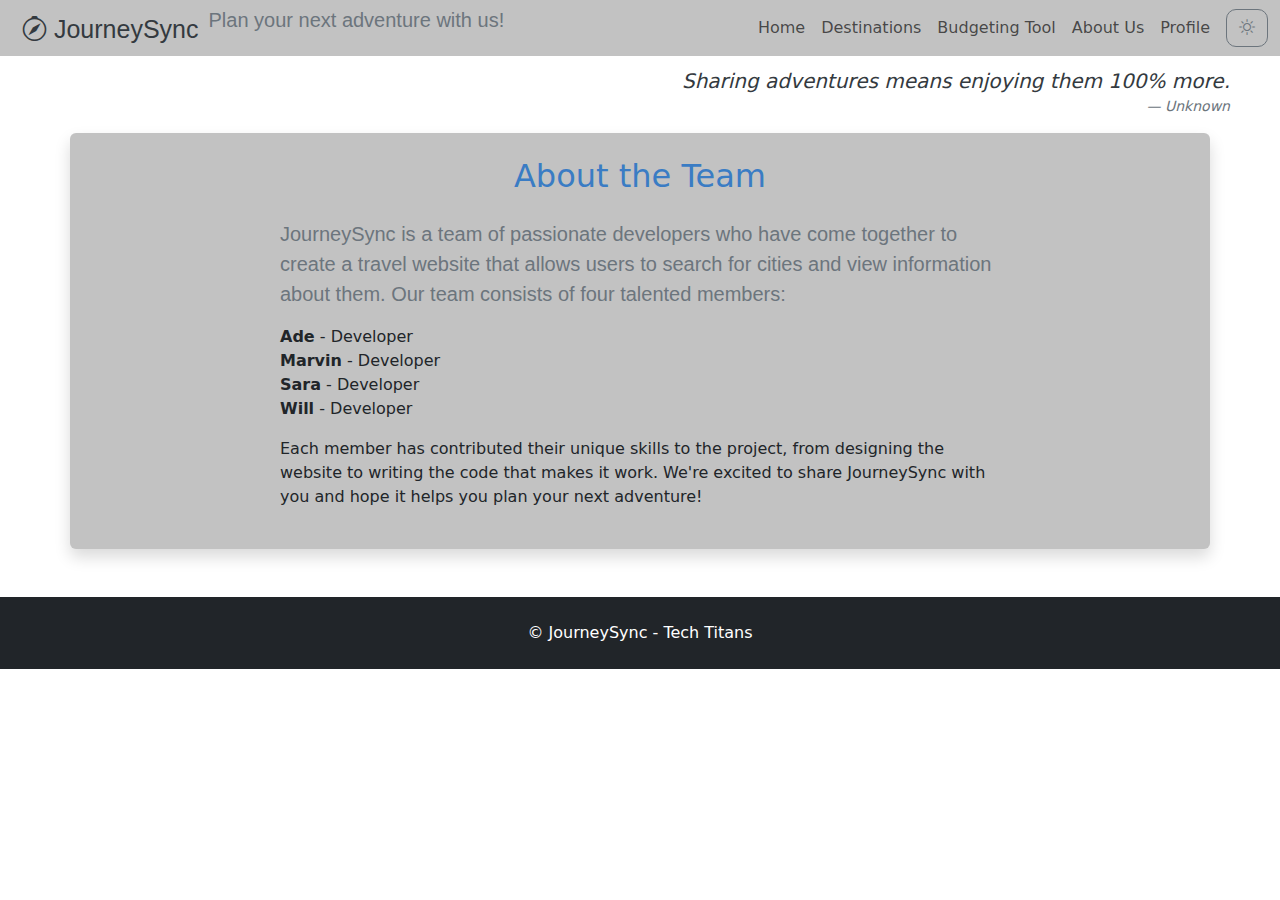
<file: AboutUs.html>
<!DOCTYPE html>
<html lang="en">

<head>
    <meta charset="UTF-8">
    <meta name="viewport" content="width=device-width, initial-scale=1.0">
    <title>JourneySync - About Us</title>
    <!-- Favicon -->
    <link rel="icon" href="./assets/images/favicon.ico" type="image/x-icon">
    <!-- Bootstrap CSS -->
    <link href="https://cdn.jsdelivr.net/npm/bootstrap@5.3.0-alpha1/dist/css/bootstrap.min.css" rel="stylesheet">
    <!-- Bootstrap Icons -->
    <link href="https://cdn.jsdelivr.net/npm/bootstrap-icons@1.7.2/font/bootstrap-icons.css" rel="stylesheet">
    <!-- Custom CSS -->
    <link href="./assets/css/style.css" rel="stylesheet">
    <link href="./assets/css/AboutUs.css" rel="stylesheet">
</head>

<body>
    <main class="scope">
        <!-- Header Section -->
        <header>
            <div class="container-fluid">
                <div class="card-header">
                    <div class="modal-header">
                        <h1 class="header-brand"><i class="bi bi-compass"></i> JourneySync</h1>
                        <p class="lead">Plan your next adventure with us!</p>
                    </div>
                </div>
                <!-- Navigation Bar -->
                <nav class="navbar navbar-expand-lg" aria-label="Main navigation">
                    <button class="navbar-toggler" type="button" data-bs-toggle="collapse" data-bs-target="#navbarNav"
                        aria-label="Toggle navigation">
                        <span class="navbar-toggler-icon"></span>
                    </button>
                    <div class="collapse navbar-collapse" id="navbarNav">
                        <ul class="navbar-nav ms-auto">
                            <li class="nav-item"><a class="nav-link" href="./index.html">Home</a></li>
                            <li class="nav-item"><a class="nav-link" href="./destinations.html">Destinations</a></li>
                            <li class="nav-item"><a class="nav-link" href="./budgettool.html">Budgeting Tool</a></li>
                            <li class="nav-item"><a class="nav-link" href="AboutUs.html">About Us</a></li>
                            <li class="nav-item"><a class="nav-link" href="./profile.html">Profile</a></li>
                        </ul>
                        <!-- Dark Mode Toggle Button -->
                        <button id="darkModeToggle" class="btn btn-outline-secondary ms-2" type="button"
                            aria-label="Toggle dark mode">
                            <i id="darkModeIcon" class="bi bi-brightness-high" data-state="light"></i>
                        </button>
                    </div>
                </nav>
            </div>
        </header>

        <!-- Main Carousel -->
        <div id="carouselMain" class="carousel slide" data-bs-ride="carousel">
            <div class="carousel-inner">
                <!-- Carousel images dynamically added here -->
            </div>
            <button class="carousel-control-prev" type="button" data-bs-target="#carouselMain" data-bs-slide="prev">
                <span class="carousel-control-prev-icon" aria-hidden="true"></span>
                <span class="visually-hidden">Previous</span>
            </button>
            <button class="carousel-control-next" type="button" data-bs-target="#carouselMain" data-bs-slide="next">
                <span class="carousel-control-next-icon" aria-hidden="true"></span>
                <span class="visually-hidden">Next</span>
            </button>
            <div class="carousel-caption">
                <!-- Dynamic caption will be updated here -->
            </div>
        </div>

        <!-- Quote Section -->
        <figure class="text-end">
            <blockquote class="blockquote">
                <p id="quote" class="travel-quote"></p>
            </blockquote>
            <figcaption id="author" class="blockquote-footer">
                <cite title="Good Reads"><i class="bi bi-book"></i></cite>
            </figcaption>
        </figure>

        <!-- About Us Section -->
        <article id="about" class="container about-section p-4 rounded shadow">
            <h2 class="text-center mb-4">About the Team</h2>
            <div class="row">
                <div class="col-md-8 offset-md-2">
                    <p class="lead">
                        JourneySync is a team of passionate developers who have come together to create a travel website
                        that allows users to search for cities and view information about them. Our team consists of
                        four talented members:
                    </p>
                    <ul class="list-unstyled">
                        <li><strong>Ade</strong> - Developer</li>
                        <li><strong>Marvin</strong> - Developer</li>
                        <li><strong>Sara</strong> - Developer</li>
                        <li><strong>Will</strong> - Developer</li>
                    </ul>
                    <p>
                        Each member has contributed their unique skills to the project, from designing the website to
                        writing the code that makes it work. We're excited to share JourneySync with you and hope it
                        helps you plan your next adventure!
                    </p>
                </div>
            </div>
        </article>

        <!-- Footer -->
        <footer class="bg-dark text-white py-4 mt-5">
            <div class="container text-center">
                <p class="mb-0">&copy; JourneySync - Tech Titans</p>
            </div>
        </footer>
    </main>

    <!-- Bootstrap JS -->
    <script src="https://cdn.jsdelivr.net/npm/bootstrap@5.3.0/dist/js/bootstrap.bundle.min.js"></script>
    <!-- Custom JS -->
    <script src="./assets/js/main.js"></script>
    <script src="./assets/js/logic.js"></script>
    <script src="./assets/js/quote.js"></script>

</body>

</html>
</file>
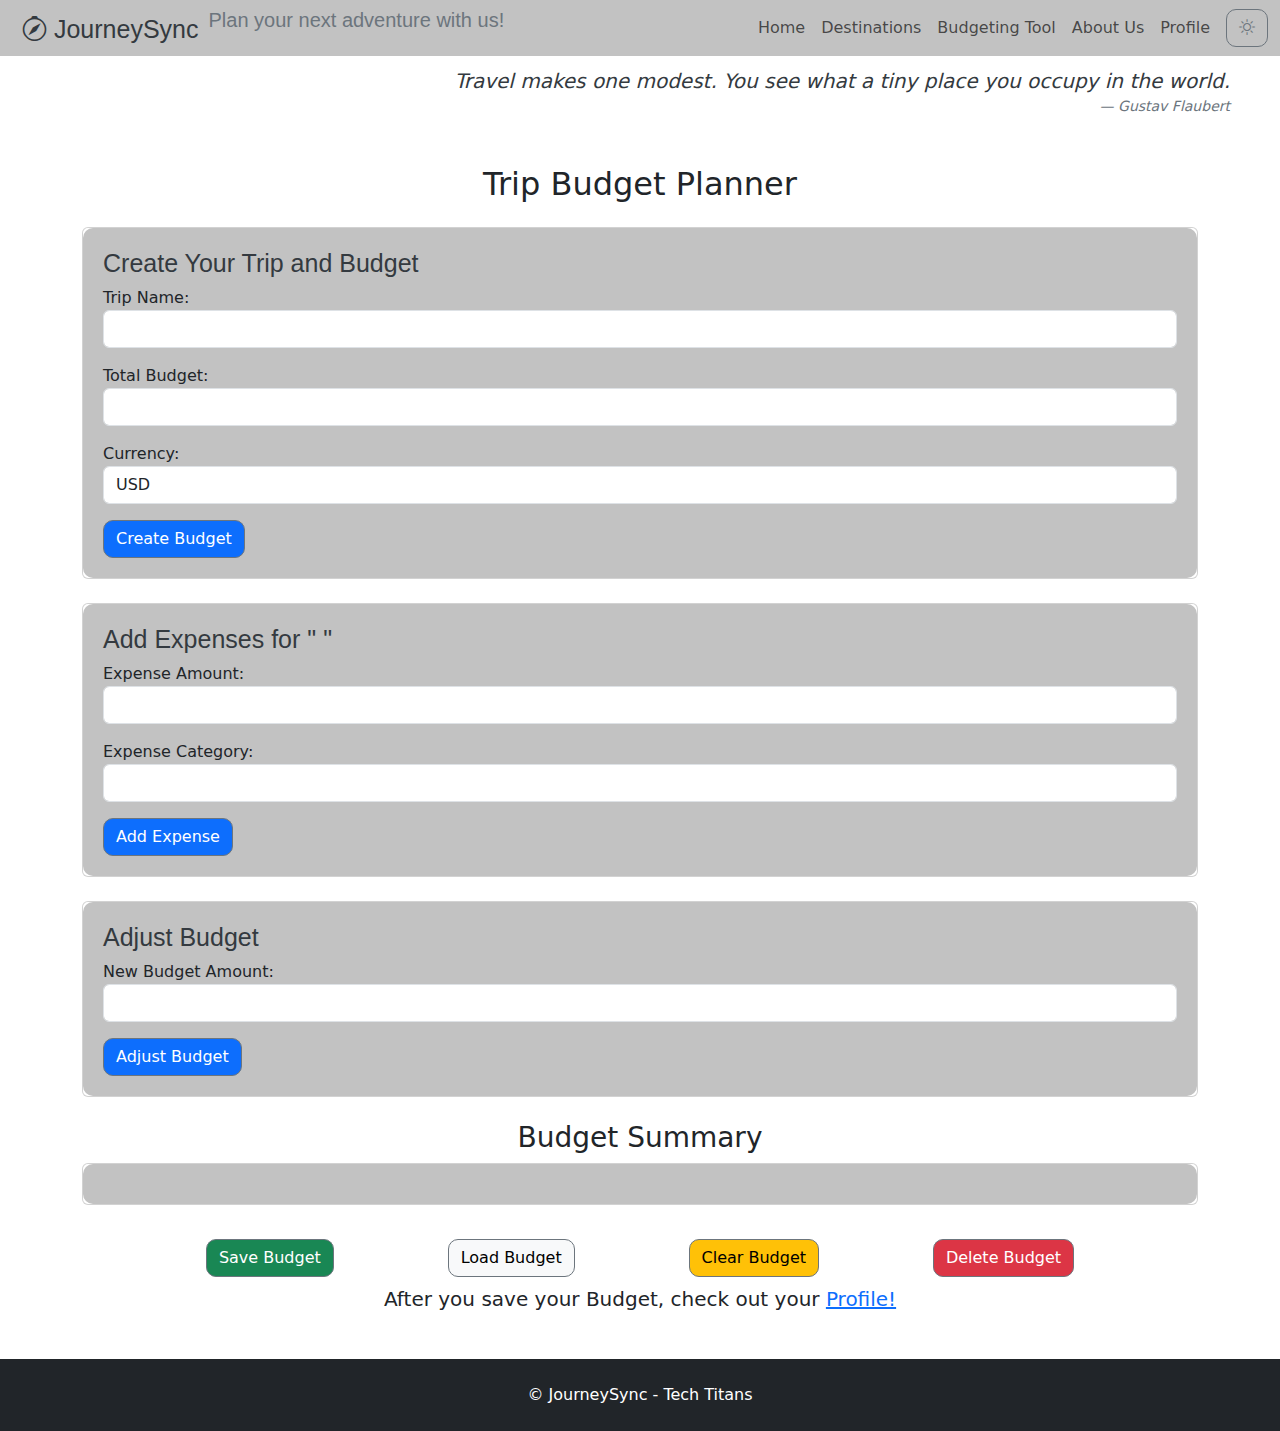
<file: budgettool.html>
<!DOCTYPE html>
<html lang="en">

<head>
    <meta charset="UTF-8">
    <meta name="viewport" content="width=device-width, initial-scale=1.0">
    <title>JourneySync - Itinerary Profile</title>
    <!-- Favicon -->
    <link rel="icon" href="./assets/images/favicon.ico" type="image/x-icon">
    <!-- Bootstrap CSS -->
    <link href="https://cdn.jsdelivr.net/npm/bootstrap@5.3.0-alpha1/dist/css/bootstrap.min.css" rel="stylesheet">
    <!-- Bootstrap Icons -->
    <link href="https://cdn.jsdelivr.net/npm/bootstrap-icons@1.7.2/font/bootstrap-icons.css" rel="stylesheet">
    <!-- Custom CSS -->
    <link href="./assets/css/style.css" rel="stylesheet">
    <link href="./assets/css/budget.css" rel="stylesheet">
</head>

<body>

    <main class="scope">
        <!-- Header Section -->
        <header>
            <div class="container-fluid">
                <div class="card-header">
                    <div class="modal-header">
                        <!-- Brand and Tagline -->
                        <h1 class="header-brand"><i class="bi bi-compass"></i> JourneySync</h1>
                        <p class="lead">Plan your next adventure with us!</p>
                    </div>
                </div>
                <!-- Navigation Bar -->
                <nav class="navbar navbar-expand-lg" aria-label="Main navigation">
                    <button class="navbar-toggler" type="button" data-bs-toggle="collapse" data-bs-target="#navbarNav"
                        aria-label="Toggle navigation">
                        <span class="navbar-toggler-icon"></span>
                    </button>
                    <div class="collapse navbar-collapse" id="navbarNav">
                        <ul class="navbar-nav ms-auto">
                            <!-- Navigation Links -->
                            <li class="nav-item"><a class="nav-link" href="./index.html">Home</a></li>
                            <li class="nav-item"><a class="nav-link" href="./destinations.html">Destinations</a></li>
                            <li class="nav-item"><a class="nav-link" href="./budgettool.html">Budgeting Tool</a></li>
                            <li class="nav-item"><a class="nav-link" href="AboutUs.html">About Us</a></li>
                            <li class="nav-item"><a class="nav-link" href="./profile.html">Profile</a></li>
                        </ul>
                        <!-- Dark Mode Toggle Button -->
                        <button id="darkModeToggle" class="btn btn-outline-secondary ms-2" type="button"
                            aria-label="Toggle dark mode">
                            <i id="darkModeIcon" class="bi bi-brightness-high" data-state="light"></i>
                        </button>
                    </div>
                </nav>
            </div>
        </header>

        <!-- Main Carousel -->
        <div id="carouselMain" class="carousel slide" data-bs-ride="carousel">
            <div class="carousel-inner">
                <!-- Carousel images dynamically added here -->
            </div>
            <button class="carousel-control-prev" type="button" data-bs-target="#carouselMain" data-bs-slide="prev">
                <span class="carousel-control-prev-icon" aria-hidden="true"></span>
                <span class="visually-hidden">Previous</span>
            </button>
            <button class="carousel-control-next" type="button" data-bs-target="#carouselMain" data-bs-slide="next">
                <span class="carousel-control-next-icon" aria-hidden="true"></span>
                <span class="visually-hidden">Next</span>
            </button>
            <div class="carousel-caption">
                <!-- Dynamic caption will be updated here -->
            </div>
        </div>

        <!-- Quote Section -->
        <figure class="text-end">
            <blockquote class="blockquote">
                <p id="quote" class="travel-quote"></p>
            </blockquote>
            <figcaption id="author" class="blockquote-footer">
                <cite title="Good Reads"><i class="bi bi-book"></i>
            </figcaption>
        </figure>

        <!-- Create Budget Section -->
        <section class="container mt-5">
            <h2 class="text-center mb-4">Trip Budget Planner</h2>
            <div class="card mb-4">
                <div class="card-body">
                    <h5 class="card-title">Create Your Trip and Budget</h5>
                    <div class="form-group mb-3">
                        <label for="tripName">Trip Name:</label>
                        <input type="text" class="form-control" id="tripName" required>
                    </div>
                    <div class="form-group mb-3">
                        <label for="totalAmount">Total Budget:</label>
                        <input type="number" class="form-control" id="totalAmount" required>
                    </div>
                    <div class="form-group mb-3">
                        <label for="currency">Currency:</label>
                        <select class="form-control" id="currency">
                            <option value="USD">USD</option>
                            <option value="EUR">EUR</option>
                            <option value="CAD">CAD</option>
                        </select>
                    </div>
                    <button class="btn btn-primary" id="createBudgetBtn">Create Budget</button>
                </div>
            </div>

            <div class="card mb-4">
                <div class="card-body">
                    <h5 class="card-title">Add Expenses for "<span id="currentTripName"></span>"</h5>
                    <div class="form-group mb-3">
                        <label for="expenseAmount">Expense Amount:</label>
                        <input type="number" class="form-control" id="expenseAmount" required>
                    </div>
                    <div class="form-group mb-3">
                        <label for="expenseCategory">Expense Category:</label>
                        <input type="text" class="form-control" id="expenseCategory" required>
                    </div>
                    <button class="btn btn-primary" id="addExpenseBtn">Add Expense</button>
                </div>
            </div>

            <div class="card mb-4">
                <div class="card-body">
                    <h5 class="card-title">Adjust Budget</h5>
                    <div class="form-group mb-3">
                        <label for="newAmount">New Budget Amount:</label>
                        <input type="number" class="form-control" id="newAmount" required>
                    </div>
                    <button class="btn btn-primary" id="adjustBudgetBtn">Adjust Budget</button>
                </div>
            </div>

            <div class="summary">
                <h3 class="text-center">Budget Summary</h3>
                <div class="card mb-4">
                    <div class="card-body">
                        <div id="summary">
                        </div>
                    </div>
                </div>
            </div>

            <div class="button">
                <button class="btn btn-success" id="saveBudgetBtn">Save Budget</button>
                <button class="btn btn-light" id="loadBudgetBtn">Load Budget</button>
                <button class="btn btn-warning" id="clearBudgetBtn">Clear Budget</button>
                <button class="btn btn-danger" id="deleteBudgetBtn">Delete Budget</button>
            </div>

            <aside class="profile-note">
                <h5 class="text-center">After you save your Budget, check out your <a href="./profile.html">Profile!</a></h5>
            </aside>

        </section>

        <footer class="bg-dark text-white py-4 mt-5">
            <div class="container text-center">
                <p class="mb-0">&copy; JourneySync - Tech Titans</p>
            </div>
        </footer>
    </main>

    <!-- Bootstrap JS -->
    <script src="https://cdn.jsdelivr.net/npm/bootstrap@5.3.0/dist/js/bootstrap.bundle.min.js"></script>
    <!-- Custom JS -->
    <script src="./assets/js/main.js"></script>
    <script src="./assets/js/logic.js"></script>
    <script src="./assets/js/quote.js"></script>
    <script src="./assets/js/expenses.js"></script>

</body>

</html>
</file>
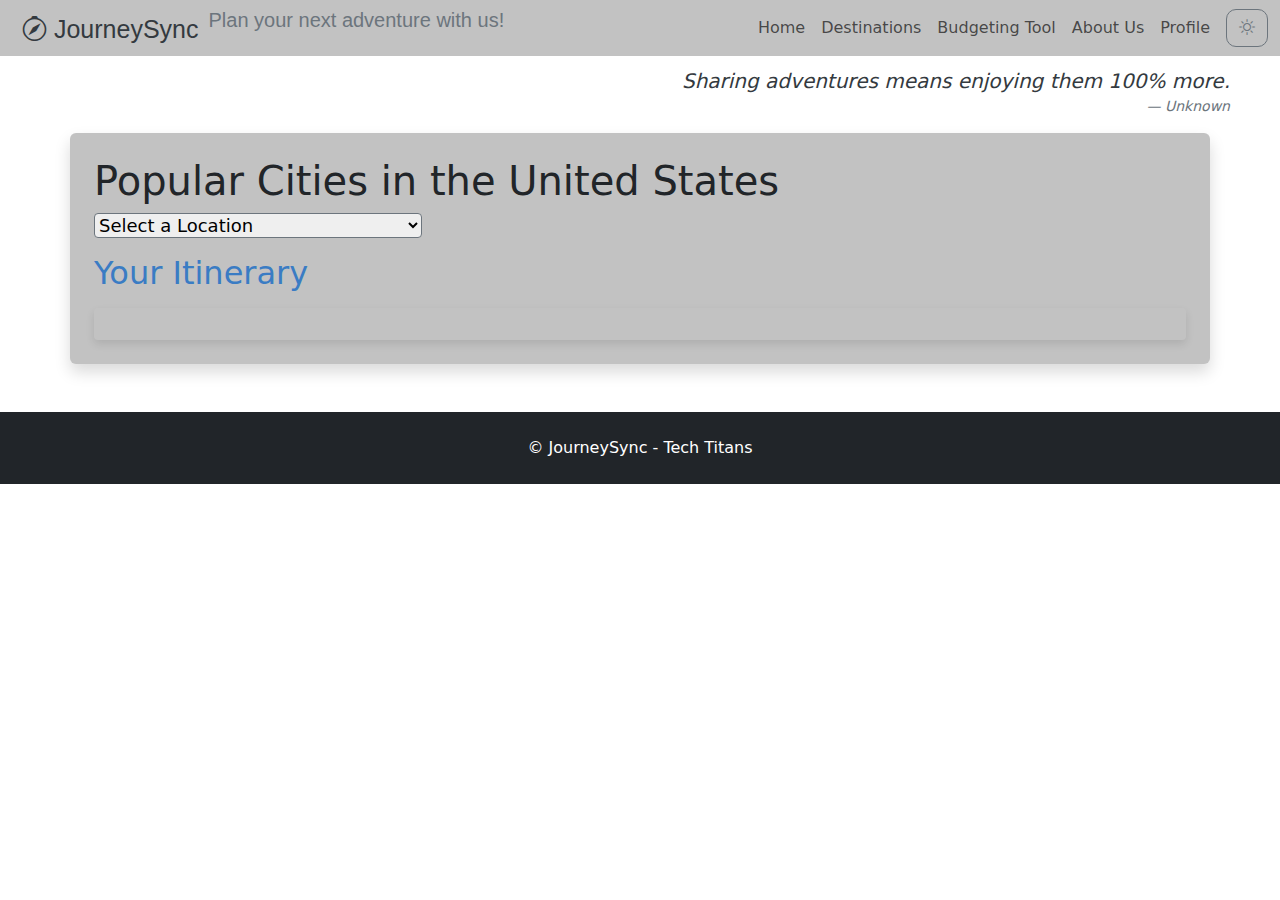
<file: city.html>
<!DOCTYPE html>
<html lang="en">

<head>
    <meta charset="UTF-8">
    <meta name="viewport" content="width=device-width, initial-scale=1.0">
    <title>JourneySync - City Details</title>
    <!-- Favicon -->
    <link rel="icon" href="./assets/images/favicon.ico" type="image/x-icon">
    <!-- Bootstrap CSS -->
    <link href="https://cdn.jsdelivr.net/npm/bootstrap@5.3.0-alpha1/dist/css/bootstrap.min.css" rel="stylesheet">
    <!-- Bootstrap Icons -->
    <link href="https://cdn.jsdelivr.net/npm/bootstrap-icons@1.7.2/font/bootstrap-icons.css" rel="stylesheet">
    <!-- Custom CSS -->
    <link href="./assets/css/style.css" rel="stylesheet">
    <link href="./assets/css/itinerary.css" rel="stylesheet">
</head>

<body>
    <main class="scope">
        <!-- Header Section -->
        <header>
            <div class="container-fluid">
                <div class="card-header">
                    <div class="modal-header">
                        <h1 class="header-brand"><i class="bi bi-compass"></i> JourneySync</h1>
                        <p class="lead">Plan your next adventure with us!</p>
                    </div>
                </div>
                <!-- Navigation Bar -->
                <nav class="navbar navbar-expand-lg" aria-label="Main navigation">
                    <button class="navbar-toggler" type="button" data-bs-toggle="collapse" data-bs-target="#navbarNav"
                        aria-label="Toggle navigation">
                        <span class="navbar-toggler-icon"></span>
                    </button>
                    <div class="collapse navbar-collapse" id="navbarNav">
                        <ul class="navbar-nav ms-auto">
                            <li class="nav-item"><a class="nav-link" href="./index.html">Home</a></li>
                            <li class="nav-item"><a class="nav-link" href="./city.html">Destinations</a></li>
                            <li class="nav-item"><a class="nav-link" href="./budgettool.html">Budgeting Tool</a></li>
                            <li class="nav-item"><a class="nav-link" href="/#about">About Us</a></li>
                            <li class="nav-item"><a class="nav-link" href="./profile.html">Profile</a></li>
                        </ul>
                        <!-- Dark Mode Toggle Button -->
                        <button id="darkModeToggle" class="btn btn-outline-secondary ms-2" type="button"
                            aria-label="Toggle dark mode">
                            <i id="darkModeIcon" class="bi bi-brightness-high" data-state="light"></i>
                        </button>
                    </div>
                </nav>
            </div>
        </header>

        <!-- Main Carousel -->
        <div id="carouselMain" class="carousel slide" data-bs-ride="carousel">
            <div class="carousel-inner">
                <!-- Carousel images dynamically added here -->
            </div>
            <button class="carousel-control-prev" type="button" data-bs-target="#carouselMain" data-bs-slide="prev">
                <span class="carousel-control-prev-icon" aria-hidden="true"></span>
                <span class="visually-hidden">Previous</span>
            </button>
            <button class="carousel-control-next" type="button" data-bs-target="#carouselMain" data-bs-slide="next">
                <span class="carousel-control-next-icon" aria-hidden="true"></span>
                <span class="visually-hidden">Next</span>
            </button>
            <div class="carousel-caption">
                <!-- Dynamic capiton? -->
            </div>
        </div>

        <!-- Quote Section -->
        <figure class="text-end">
            <blockquote class="blockquote">
                <p id="quote" class="travel-quote"></p>
            </blockquote>
            <figcaption id="author" class="blockquote-footer">
                <cite title="Good Reads"><i class="bi bi-book"></i>
            </figcaption>
        </figure>
        
        <!-- City Content Section -->
        <div class="cityContentContainer">
            <article class="containerCity">
                <div id="cityContent" class="container about-section p-4 rounded shadow">
                    <!-- City details will be dynamically added here -->
                    <h1>Popular Cities in the United States</h1>
                    <select id="citySelect" class="cityDropdown">
                        <option selected>Select a Location</option>
                    </select>

                    <div id="cityInfo"></div>
                    <button class="toggle-button" id="saveButton" style="display: none;">Save Selected Attractions</button>

                    <h2>Your Itinerary</h2>
                    <div id="itineraryDiv" class="itineraryDiv"></div>
                </div>
            </article>
        </div>

        <!-- Footer -->
        <footer class="bg-dark text-white py-4 mt-5">
            <div class="container text-center">
                <p class="mb-0">&copy; JourneySync - Tech Titans</p>
            </div>
        </footer>

    </main>

    <!-- Bootstrap JS -->
    <script src="https://cdn.jsdelivr.net/npm/bootstrap@5.3.0/dist/js/bootstrap.bundle.min.js"></script>
    <!-- Custom JS -->
    <script src="./assets/js/main.js"></script>
    <script src="./assets/js/logic.js"></script>
    <script src="./assets/js/itinerary.js"></script>
    <script src="./assets/js/cities.js"></script>
    <script src="./assets/js/quote.js"></script>
</body>

</html>
</file>
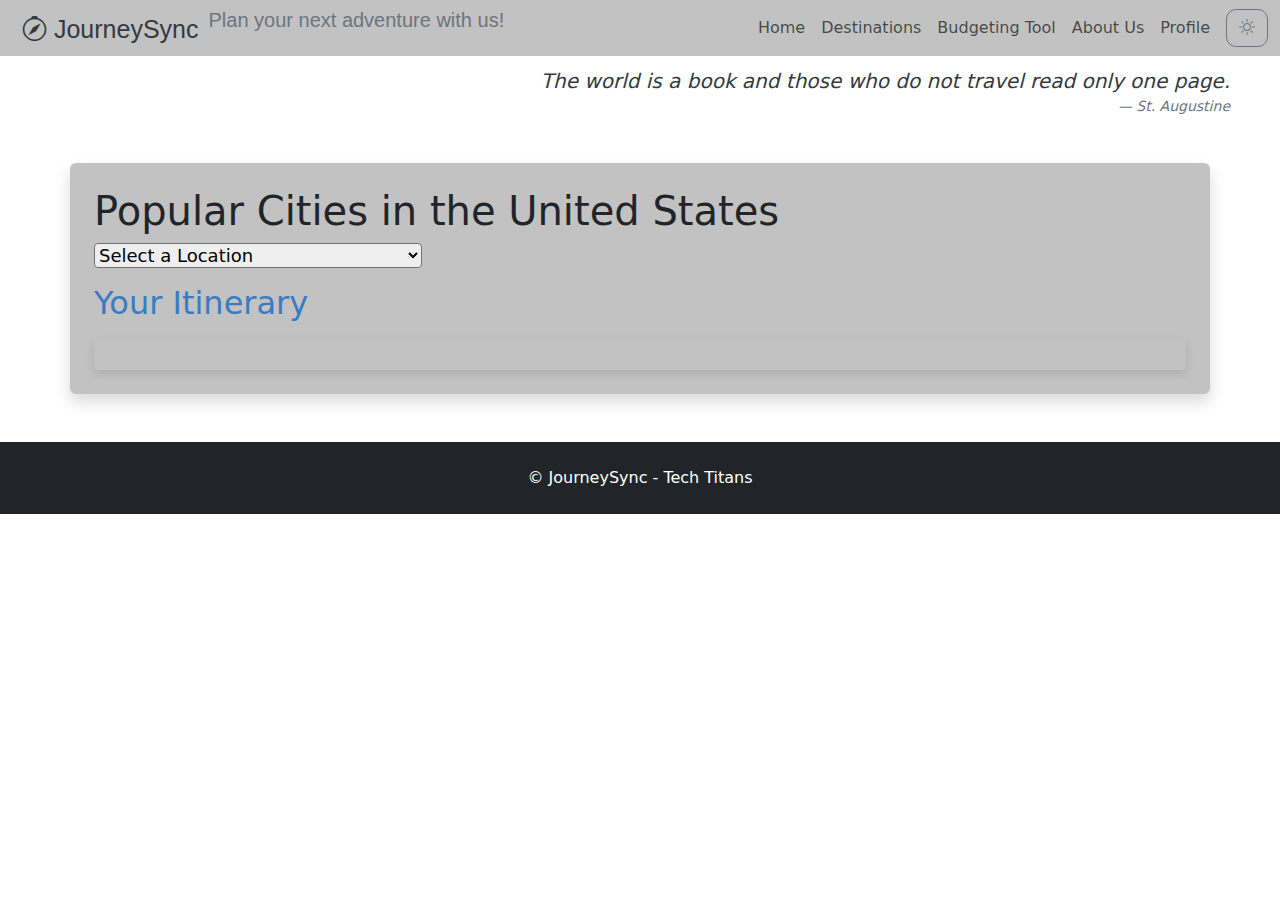
<file: destinations.html>
<!DOCTYPE html>
<html lang="en">

<head>
    <meta charset="UTF-8">
    <meta name="viewport" content="width=device-width, initial-scale=1.0">
    <title>JourneySync - City Details</title>
    <!-- Favicon -->
    <link rel="icon" href="./assets/images/favicon.ico" type="image/x-icon">
    <!-- Bootstrap CSS -->
    <link href="https://cdn.jsdelivr.net/npm/bootstrap@5.3.0-alpha1/dist/css/bootstrap.min.css" rel="stylesheet">
    <!-- Bootstrap Icons -->
    <link href="https://cdn.jsdelivr.net/npm/bootstrap-icons@1.7.2/font/bootstrap-icons.css" rel="stylesheet">
    <!-- Custom CSS -->
    <link href="./assets/css/style.css" rel="stylesheet">
    <link href="./assets/css/itinerary.css" rel="stylesheet">
    <link href="./assets/css/weatherAPI.css" rel="stylesheet">
</head>

<body>
    <main class="scope">
        <!-- Header Section -->
        <header>
            <div class="container-fluid">
                <div class="card-header">
                    <div class="modal-header">
                        <h1 class="header-brand"><i class="bi bi-compass"></i> JourneySync</h1>
                        <p class="lead">Plan your next adventure with us!</p>
                    </div>
                </div>
                <!-- Navigation Bar -->
                <nav class="navbar navbar-expand-lg" aria-label="Main navigation">
                    <button class="navbar-toggler" type="button" data-bs-toggle="collapse" data-bs-target="#navbarNav"
                        aria-label="Toggle navigation">
                        <span class="navbar-toggler-icon"></span>
                    </button>
                    <div class="collapse navbar-collapse" id="navbarNav">
                        <ul class="navbar-nav ms-auto">
                            <li class="nav-item"><a class="nav-link" href="./index.html">Home</a></li>
                            <li class="nav-item"><a class="nav-link" href="./destinations.html">Destinations</a></li>
                            <li class="nav-item"><a class="nav-link" href="./budgettool.html">Budgeting Tool</a></li>
                            <li class="nav-item"><a class="nav-link" href="/#about">About Us</a></li>
                            <li class="nav-item"><a class="nav-link" href="./profile.html">Profile</a></li>
                        </ul>
                        <!-- Dark Mode Toggle Button -->
                        <!-- Button to toggle between light and dark modes -->
                        <button id="darkModeToggle" class="btn btn-outline-secondary ms-2" type="button" aria-label="Toggle dark mode">
                            <i id="darkModeIcon" class="bi bi-brightness-high" data-state="light"></i>
                        </button>
                    </div>
                </nav>
            </div>
        </header>

        <!-- Main Carousel -->
        <!-- Bootstrap carousel for displaying images -->
        <div id="carouselMain" class="carousel slide" data-bs-ride="carousel">
            <div class="carousel-inner">
                <!-- Carousel images dynamically added here -->
            </div>
            <!-- Previous button for carousel -->
            <button class="carousel-control-prev" type="button" data-bs-target="#carouselMain" data-bs-slide="prev">
                <span class="carousel-control-prev-icon" aria-hidden="true"></span>
                <span class="visually-hidden">Previous</span>
            </button>
            <!-- Next button for carousel -->
            <button class="carousel-control-next" type="button" data-bs-target="#carouselMain" data-bs-slide="next">
                <span class="carousel-control-next-icon" aria-hidden="true"></span>
                <span class="visually-hidden">Next</span>
            </button>
            <div class="carousel-caption">
                <!-- Dynamic caption will be updated here -->
            </div>
        </div>

        <!-- Quote Section -->
        <!-- Section for displaying a travel-related quote -->
        <figure class="text-end">
            <blockquote class="blockquote">
                <p id="quote" class="travel-quote"></p>
            </blockquote>
            <figcaption id="author" class="blockquote-footer">
                <cite title="Good Reads"><i class="bi bi-book"></i></cite>
            </figcaption>
        </figure>

        <!-- Weather Container -->
        <!-- Container for displaying weather information -->
        <div id="weather-container"></div>

        <!-- City Content Section -->
        <!-- Section for displaying city details -->
        <div class="cityContentContainer">
            <article class="containerCity">
                <div id="cityContent" class="container about-section p-4 rounded shadow">
                    <!-- City details will be dynamically added here -->
                    <h1>Popular Cities in the United States</h1>
                    <select id="citySelect" class="cityDropdown">
                        <option selected>Select a Location</option>
                    </select>

                    <div id="cityInfo"></div>
                    <button class="toggle-button" id="saveButton" style="display: none;">Save Selected
                        Attractions</button>

                    <h2>Your Itinerary</h2>
                    <div id="itineraryDiv" class="itineraryDiv"></div>
                </div>
            </article>
        </div>

        <!-- Footer -->
        <footer class="bg-dark text-white py-4 mt-5">
            <div class="container text-center">
                <p class="mb-0">&copy; JourneySync - Tech Titans</p>
            </div>
        </footer>

    </main>

    <!-- Bootstrap JS -->
    <script src="https://cdn.jsdelivr.net/npm/bootstrap@5.3.0/dist/js/bootstrap.bundle.min.js"></script>
    <!-- Custom JS -->
    <script src="./assets/js/main.js"></script>
    <script src="./assets/js/logic.js"></script>
    <script src="./assets/js/itinerary.js"></script>
    <script src="./assets/js/cities.js"></script>
    <script src="./assets/js/quote.js"></script>
    <script src="./assets/js/weatherAPI.js"></script>

</body>

</html>
</file>
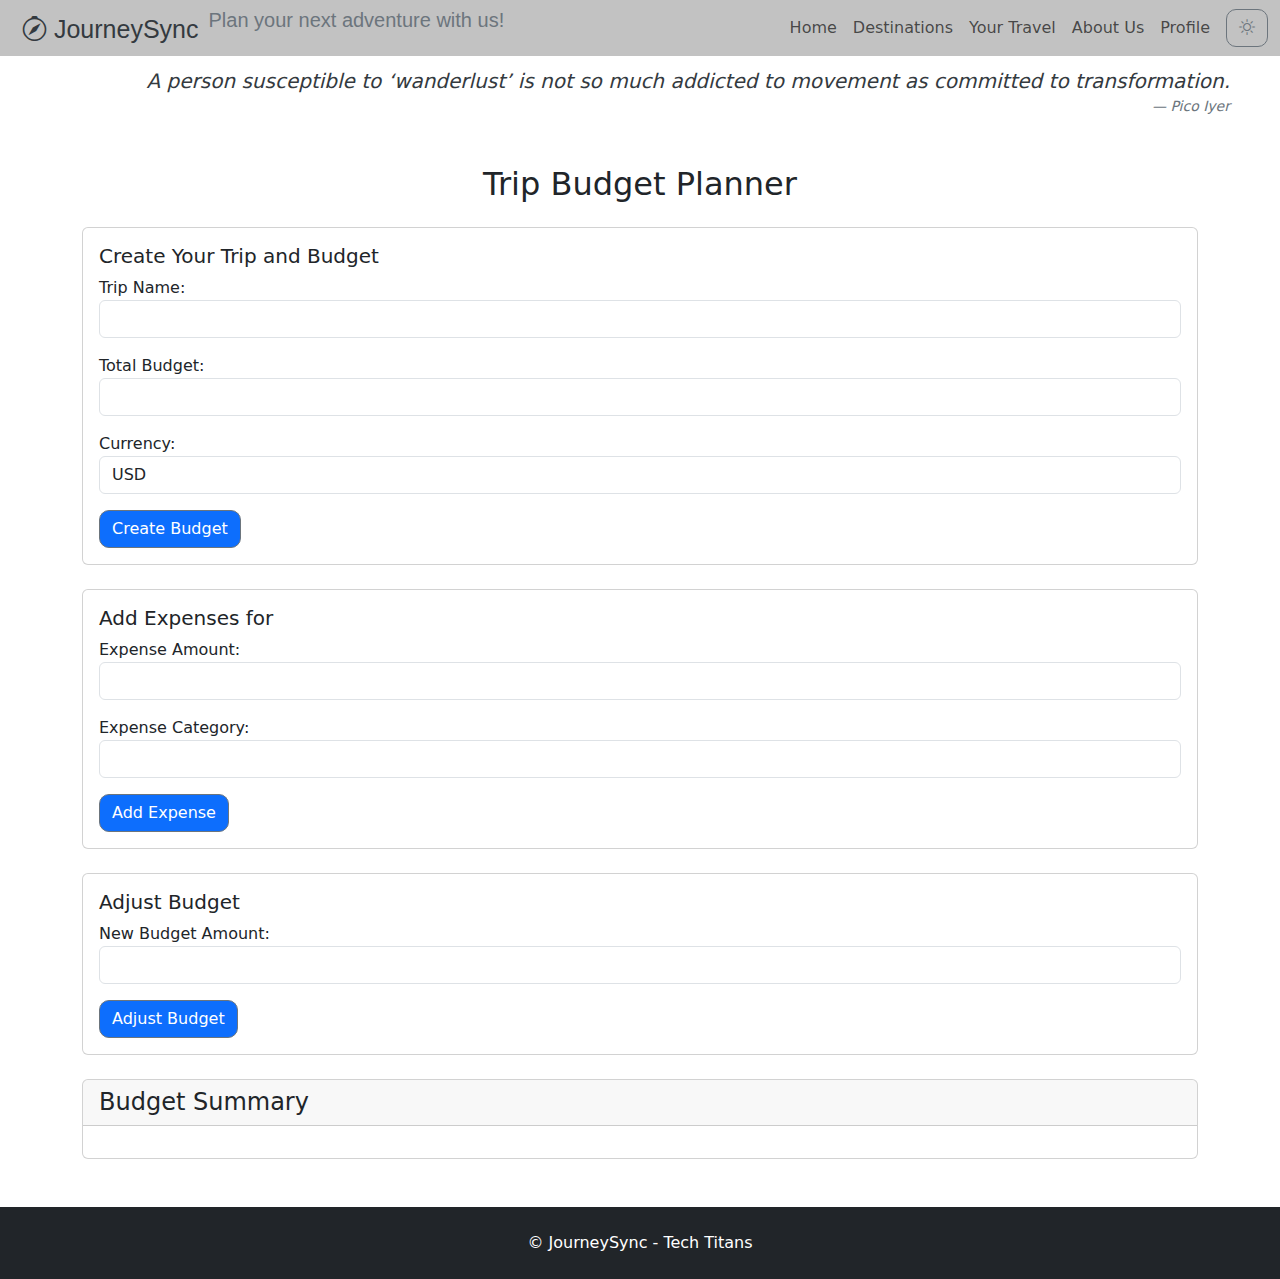
<file: tools.html>
<!DOCTYPE html>
<html lang="en">

<head>
    <meta charset="UTF-8">
    <meta name="viewport" content="width=device-width, initial-scale=1.0">
    <title>JourneySync - Itinerary Profile</title>
    <!-- Favicon -->
    <link rel="icon" href="./assets/images/favicon.ico" type="image/x-icon">
    <!-- Bootstrap CSS -->
    <link href="https://cdn.jsdelivr.net/npm/bootstrap@5.3.0-alpha1/dist/css/bootstrap.min.css" rel="stylesheet">
    <!-- Bootstrap Icons -->
    <link href="https://cdn.jsdelivr.net/npm/bootstrap-icons@1.7.2/font/bootstrap-icons.css" rel="stylesheet">
    <!-- Custom CSS -->
    <link href="./assets/css/style.css" rel="stylesheet">
    <link href="./assets/css/itinerary.css" rel="stylesheet">
</head>

<body>

    <main class="scope">
        <!-- Header Section -->
        <header>
            <div class="container-fluid">
                <div class="d-flex justify-content-between align-items-center">
                    <div class="modal-header">
                        <h1 class="header-brand"><i class="bi bi-compass"></i> JourneySync</h1>
                        <p class="lead">Plan your next adventure with us!</p>
                    </div>
                </div>
                <!-- Navigation Bar -->
                <nav class="navbar navbar-expand-lg" aria-label="Main navigation">
                    <button class="navbar-toggler" type="button" data-bs-toggle="collapse" data-bs-target="#navbarNav" aria-label="Toggle navigation">
                        <span class="navbar-toggler-icon"></span>
                    </button>
                    <div class="collapse navbar-collapse" id="navbarNav">
                        <ul class="navbar-nav ms-auto">
                            <li class="nav-item"><a class="nav-link" href="./index.html">Home</a></li>
                            <li class="nav-item"><a class="nav-link" href="./city.html">Destinations</a></li>
                            <li class="nav-item"><a class="nav-link" href="./tools.html">Your Travel</a></li>
                            <li class="nav-item"><a class="nav-link" href="/#about">About Us</a></li>
                            <li class="nav-item"><a class="nav-link" href="./profile.html">Profile</a></li>
                        </ul>
                        <!-- Dark Mode Toggle Button -->
                        <button id="darkModeToggle" class="btn btn-outline-secondary ms-2" type="button" aria-label="Toggle dark mode">
                            <i id="darkModeIcon" class="bi bi-brightness-high" data-state="light"></i>
                        </button>
                    </div>
                </nav>
            </div>
        </header>

        <!-- Main Carousel -->
        <div id="carouselMain" class="carousel slide" data-bs-ride="carouselInterval">
            <div class="carousel-inner">
                <!-- Carousel images dynamically added here -->
            </div>
            <button class="carousel-control-prev" type="button" data-bs-target="#carouselMain" data-bs-slide="prev">
                <span class="carousel-control-prev-icon" aria-hidden="true"></span>
                <span class="visually-hidden">Previous</span>
            </button>
            <button class="carousel-control-next" type="button" data-bs-target="#carouselMain" data-bs-slide="next">
                <span class="carousel-control-next-icon" aria-hidden="true"></span>
                <span class="visually-hidden">Next</span>
            </button>
        </div>

        <!-- Quote Section -->
        <figure class="text-end">
            <blockquote class="blockquote">
                <p id="quote" class="travel-quote"></p>
            </blockquote>
            <figcaption id="author" class="blockquote-footer">
                <cite title="Good Reads"><i class="bi bi-book"></i>
            </figcaption>
        </figure>

        <!-- Create Budget Section -->
        <section class="container mt-5">
            <h2 class="text-center mb-4">Trip Budget Planner</h2>
            <div class="card mb-4">
                <div class="card-body">
                    <h5 class="card-title">Create Your Trip and Budget</h5>
                    <div class="form-group mb-3">
                        <label for="tripName">Trip Name:</label>
                        <input type="text" class="form-control" id="tripName" required>
                    </div>
                    <div class="form-group mb-3">
                        <label for="totalAmount">Total Budget:</label>
                        <input type="number" class="form-control" id="totalAmount" required>
                    </div>
                    <div class="form-group mb-3">
                        <label for="currency">Currency:</label>
                        <select class="form-control" id="currency">
                            <option value="USD">USD</option>
                            <option value="EUR">EUR</option>
                            <option value="CAD">CAD</option>
                        </select>
                    </div>
                    <button class="btn btn-primary" id="createBudgetBtn">Create Budget</button>
                </div>
            </div>

            <div class="card mb-4">
                <div class="card-body">
                    <h5 class="card-title">Add Expenses for <span id="currentTripName"></span></h5>
                    <div class="form-group mb-3">
                        <label for="expenseAmount">Expense Amount:</label>
                        <input type="number" class="form-control" id="expenseAmount" required>
                    </div>
                    <div class="form-group mb-3">
                        <label for="expenseCategory">Expense Category:</label>
                        <input type="text" class="form-control" id="expenseCategory" required>
                    </div>
                    <button class="btn btn-primary" id="addExpenseBtn">Add Expense</button>
                </div>
            </div>

            <div class="card mb-4">
                <div class="card-body">
                    <h5 class="card-title">Adjust Budget</h5>
                    <div class="form-group mb-3">
                        <label for="newAmount">New Budget Amount:</label>
                        <input type="number" class="form-control" id="newAmount" required>
                    </div>
                    <button class="btn btn-primary" id="adjustBudgetBtn">Adjust Budget</button>
                </div>
            </div>

            <div id="summary" class="card">
                <h4 class="card-header">Budget Summary</h4>
                <div class="card-body">
                    <!-- Summary Populated Here -->
                </div>
            </div>
        </section>

        <footer class="bg-dark text-white py-4 mt-5">
            <div class="container text-center">
                <p class="mb-0">&copy; JourneySync - Tech Titans</p>
            </div>
        </footer>
    </main>

    <!-- Bootstrap JS -->
    <script src="https://cdn.jsdelivr.net/npm/bootstrap@5.3.0/dist/js/bootstrap.bundle.min.js"></script>
    <!-- Custom JS -->
    <script src="./assets/js/main.js"></script>
    <script src="./assets/js/logic.js"></script>
    <script src="./assets/js/quote.js"></script>
    <script src="./assets/js/expenses.js"></script>

</body>

</html>
</file>
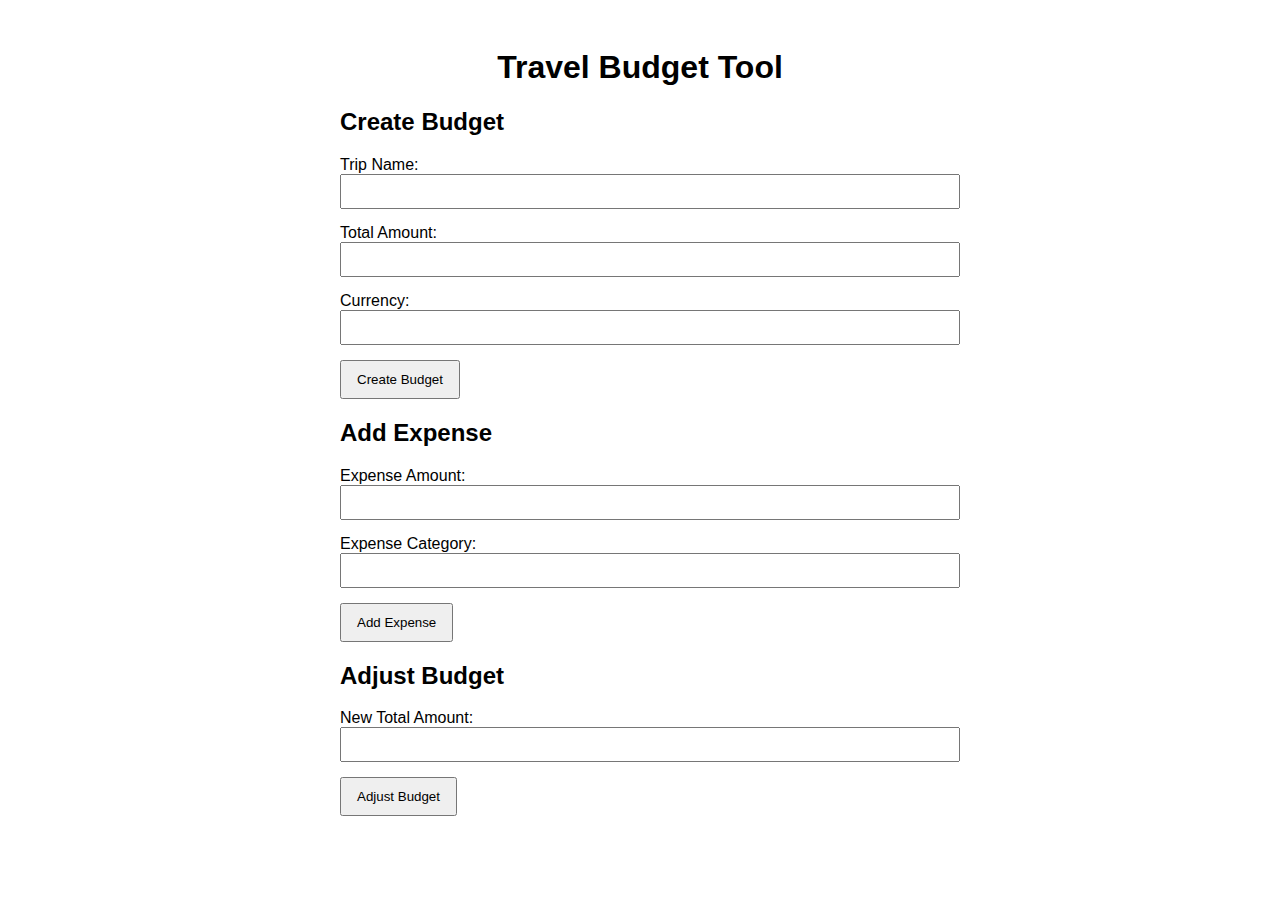
<file: tooltip.html>
<!DOCTYPE html>
<html lang="en">
<head>
    <meta charset="UTF-8">
    <meta name="viewport" content="width=device-width, initial-scale=1.0">
    <title>Travel Budget Tool</title>
    <style>
        body { font-family: Arial, sans-serif; }
        .container { max-width: 600px; margin: auto; padding: 20px; }
        h1 { text-align: center; }
        .form-group { margin: 15px 0; }
        label { display: block; }
        input { width: 100%; padding: 8px; }
        button { padding: 10px 15px; cursor: pointer; }
        #summary { margin-top: 20px; }
    </style>
</head>
<body>
    <div class="container">
        <h1>Travel Budget Tool</h1>

        <h2>Create Budget</h2>
        <div class="form-group">
            <label for="tripName">Trip Name:</label>
            <input type="text" id="tripName" required>
        </div>
        <div class="form-group">
            <label for="totalAmount">Total Amount:</label>
            <input type="number" id="totalAmount" required>
        </div>
        <div class="form-group">
            <label for="currency">Currency:</label>
            <input type="text" id="currency" required>
        </div>
        <button onclick="createBudget()">Create Budget</button>

        <h2>Add Expense</h2>
        <div class="form-group">
            <label for="expenseAmount">Expense Amount:</label>
            <input type="number" id="expenseAmount" required>
        </div>
        <div class="form-group">
            <label for="expenseCategory">Expense Category:</label>
            <input type="text" id="expenseCategory" required>
        </div>
        <button onclick="addExpense()">Add Expense</button>

        <h2>Adjust Budget</h2>
        <div class="form-group">
            <label for="newAmount">New Total Amount:</label>
            <input type="number" id="newAmount">
        </div>
        <button onclick="adjustBudget()">Adjust Budget</button>

        <div id="summary"></div>
    </div>

    <script>
        const budgets = {};
        const expenses = {};
    
        function createBudget(budgets) {
            const tripName = document.getElementById('tripName').value;
            const totalAmount = parseFloat(document.getElementById('totalAmount').value);
            const currency = document.getElementById('currency').value;
           
            

            budgets[tripName] = {
                totalAmount: totalAmount,
                currency: currency,
                remainingAmount: totalAmount
            };
            expenses[tripName] = [];

            alert(`Budget for "${tripName}" created successfully!`);
            clearInputs();
        }

        function addExpense() {
            const tripName = document.getElementById('tripName').value;
            const amount = parseFloat(document.getElementById('expenseAmount').value);
            const category = document.getElementById('expenseCategory').value;

            if (budgets[tripName]) {
                expenses[tripName].push({ amount, category });
                budgets[tripName].remainingAmount -= amount;
                alert(`Expense added: ${amount} ${budgets[tripName].currency} for ${category}`);
                clearExpenseInputs();
                displaySummary(tripName);
            } else {
                alert("Budget not found. Please create a budget first.");
            }
        } 

        function adjustBudget() {
            const tripName = document.getElementById('tripName').value;
            const newAmount = parseFloat(document.getElementById('newAmount').value);

            if (budgets[tripName]) {
                budgets[tripName].totalAmount = newAmount;
                budgets[tripName].remainingAmount = newAmount - calculateTotalSpent(tripName);
                alert(`Budget adjusted to ${newAmount} ${budgets[tripName].currency}`);
                displaySummary(tripName);
            } else {
                alert("Budget not found. Please create a budget first.");
            }
        }

        function calculateTotalSpent(tripName) {
            return expenses[tripName].reduce((total, expense) => total + expense.amount, 0);
        }

        function displaySummary(tripName) {
            const totalSpent = calculateTotalSpent(tripName);
            const summary = `
                <h3>Budget Summary for "${tripName}"</h3>
                <p>Total Budget: ${budgets[tripName].totalAmount} ${budgets[tripName].currency}</p>
                <p>Total Spent: ${totalSpent} ${budgets[tripName].currency}</p>
                <p>Remaining Budget: ${budgets[tripName].remainingAmount} ${budgets[tripName].currency}</p>
                <h4>Expenses:</h4>
                <ul>
                    ${expenses[tripName].map(exp => `<li>${exp.amount} ${budgets[tripName].currency} - ${exp.category}</li>`).join('')}
                </ul>
            `;
            document.getElementById('summary').innerHTML = summary;
        }

        function clearInputs() {
            document.getElementById('tripName').value = '';
            document.getElementById('totalAmount').value = '';
            document.getElementById('currency').value = '';
        }

        function clearExpenseInputs() {
            document.getElementById('expenseAmount').value = '';
            document.getElementById('expenseCategory').value = '';
        }
    </script>
</body>
</html>
</file>
<file: assets/css/style.css>
/* Nav bars require "wrapping" for responsive collapsing and color scheme classes  */

/* Root variables for color scheme */
/* These variables define the primary, secondary, dark, light, success, info, and button colors used throughout the stylesheet */
:root {
    --primary-color: #3a7cc4;
    --secondary-color: #6c757d;
    --dark-color: #343a40;
    --secondary-dark-color: #495057;
    --light-color: #c2c2c2;
    --success-color: #28a745;
    --info-color: #17a2b8;
    --button-color: #6086af;
}

/* JourneySync color scheme and Font */
/* Styles for the header brand, including color, font family, font size, padding, and margin */
.header-brand {
    color: var(--dark-color);
    font-family: 'Franklin Gothic Medium', 'Arial Narrow', Arial, sans-serif;
    font-size: 25px;
    padding-inline: 10px;
    margin-top: 10px;
}

/* Container fluid styles */
/* Styles for the container-fluid class, including background color */
.container-fluid {
    background-color: var(--light-color);
}

/* Lead text styles */
/* Styles for the lead class, including font family, font size, color, and white-space property */
.lead {
    font-family: 'Segoe UI', Tahoma, Geneva, Verdana, sans-serif;
    font-size: 20px;
    color: var(--secondary-color);
    white-space: normal;
}

/* Container fluid flexbox styles */
/* Additional styles for the container-fluid class, including flexbox layout, justification, and alignment */
.container-fluid {
    display: flex;
    justify-content: space-between;
    align-items: center;
}

/* Picture carousel size/image behavior */
/* Styles for the main carousel, including max height and overflow properties */
#carouselMain {
    max-height: 500px; /* Adjust this value as needed */
    overflow: hidden;
}

/* Carousel inner styles */
/* Styles for the inner carousel, including max height */
#carouselMain .carousel-inner {
    max-height: 800px; /* Should match the carousel's max-height */
}
#carouselMain .carousel-item img {
    object-fit: cover;
    object-position: 30% 70%;
    height: 600px; /* Should match the carousel's max-height */
    width: 100%;
}

/* Block Quote */
.text-end {
    font-style: italic;
    color: var(--dark-color);
    padding-right: 40px;
    margin: 10px;
}

/* Planning */
.planning-feature {
    align-items: center;
    margin: 20px;
    padding: 10px;
    border-radius: 10px;
    background-color: var(--light-color);
}

.planning-feature h2 {
    font-family: 'franklin gothic medium', 'arial narrow', arial, sans-serif;
    font-size: 25px;
    color: var(--primary-color);
    margin: 10px;
    text-align: center;
    box-shadow: var(--dark-color);
    padding: 10px;
    border-radius: 10px;
}

.planning-feature p {
    font-family: 'Segoe UI', Tahoma, Geneva, Verdana, sans-serif;
    font-size: 20px;
    color: var(--dark-color);
    margin: 10px;
    text-align: center;
}

.planning-feature a{
    display: flex;
    justify-content: center;
    align-items: center;   
    border-radius: 10px;
    padding: 10px;
    background-color: var(--button-color);
    color: var(--dark-color);
}

.planning-feature img {
    display: flex;
    width: 500px;
    height: auto;
    margin-left: auto;
    border-radius: 10px;
}

/* Features */
.feature-header {
    font-family: 'Segoe UI', Tahoma, Geneva, Verdana, sans-serif;
    font-size: 25px;
    color: var(--primary-color);
    margin: 10px;
    text-align: center;
    box-shadow: var(--dark-color);
    padding: 10px;
    border-radius: 10px;
    background-color: var(--light-color);
}

.cards-feature {
    display: flex;
    justify-content: center;
    align-items: center;
    flex-wrap: wrap;
    margin-bottom: 20px;
}

.feature-card img {
    width: auto;
    height: 120px;
    border-radius: 10px;
    margin: 10px;
}

.feature-card h3 {
    text-decoration: underline;
    color: var(--primary-color);
}

.feature-card {
    font-size: 18px;
    margin: 10px;
    width: 300px;
    height: 300px;
    text-align: center;
    font-family: Georgia, 'Times New Roman', Times, serif;
    color: var(--dark-color);
    background-color: var(--light-color);
    margin: 10px;
    border-radius: 10px;
    padding: 10px;
    box-shadow: 0 0.5rem 0.5rem rgba(0, 0, 0, 0.1);
}

/* About article */
.about-section {
    background-color: var(--light-color);  /* A custom light background color */
}

.about-section h2 {
    color: var(--primary-color);  /* Bootstrap's primary blue color */
}


 /* buttons for budget */

.button {
    display: flex;
    justify-content: space-evenly;
    align-items: center;
    border-radius: 10px;
    padding: 10px;
}

.btn {
    border-radius: 10px;
    border-color: var(--secondary-color);
}

/* Dark Mode styles*/

.dark-mode .scope {
    background-color: var(--dark-color);
}

/* Header */
.dark-mode .nav-item a {
    color: var(--light-color);
}

.dark-mode .container-fluid {
    background-color: var(--dark-color);
}

.dark-mode .container-fluid .header-brand {
    color: var(--info-color);
}

.dark-mode .lead {
    color: var(--light-color);
}

/*Dark Block Quote */
.dark-mode .text-end {
    color: var(--light-color);
}

/* darkmode planning panel */
.dark-mode .planning-feature {
    background-color: var(--secondary-dark-color);
    color: var(--light-color);
}

/* Dark Feature cards */
.dark-mode .feature-header {
    background-color: var(--secondary-dark-color);
    color: var(--info-color);
}

.dark-mode .feature-card h3 {
    color: var(--info-color);
}

.dark-mode .feature-card {
    background-color: var(--secondary-dark-color);
    color: var(--light-color);
}

/* Dark About section */
.dark-mode .about-section h2 {
    color: var(--info-color);
}

.dark-mode .about-section {
    background-color: var(--secondary-dark-color);
    color: var(--light-color);
}
</file>
<file: assets/css/AboutUs.css>
/* Root variables for color scheme */
/* These variables define the background and text colors used throughout the stylesheet */
:root {
    --background-color: #ffffff; /* Default background color (white) */
    --text-color: #000000; /* Default text color (black) */
}

/* Light mode styles */
/* Styles for the body element when light mode is active */
body.light-mode {
    background-color: var(--background-color); /* Set background color to white */
    color: var(--text-color); /* Set text color to black */
}

/* Dark mode styles */
/* Styles for the body element when dark mode is active */
body.dark-mode {
    --background-color: #121212; /* Dark background color */
    --text-color: #ffffff; /* Light text color */
    background-color: var(--background-color); /* Apply dark background color */
    color: var(--text-color); /* Apply light text color */
}

/* Light mode navbar styles */
/* Styles for the navbar when light mode is active */
.navbar-light {
    background-color: var(--background-color) !important; /* Set navbar background color to white */
}

/* Dark mode navbar styles */
/* Styles for the navbar when dark mode is active */
.navbar-dark {
    background-color: var(--background-color) !important; /* Set navbar background color to dark */
}
</file>
<file: assets/css/budget.css>
/* Root variables for color scheme */
/* These variables define the primary, secondary, dark, light, secondary light, success, info, and button colors used throughout the stylesheet */
:root {
    --primary-color: #3a7cc4;
    --secondary-color: #6c757d;
    --dark-color: #343a40;
    --secondary-dark-color: #495057;
    --light-color: #c2c2c2;
    --secondary-light-color: #afafaf;
    --success-color: #28a745;
    --info-color: #17a2b8;
    --button-color: #6086af;
}

/* Card body styles */
/* Styles for the card body, including background color, border radius, and padding */
.card-body {
    background-color: var(--light-color);
    border-radius: 10px;
    padding: 20px;
}

/* Card title styles */
/* Styles for the card title, including color, font family, and font size */
.card-title {
    color: var(--dark-color);
    font-family: 'Franklin Gothic Medium', 'Arial Narrow', Arial, sans-serif;
    font-size: 25px;
}

/* Card text styles */
/* Styles for the card text, including font size, color, white-space property, and padding */
.card-text {
    font-size: 20px;
    color: var(--dark-color);
    white-space: normal;
    padding-inline: 20px;
}

/* Summary card styles */
/* Styles for the summary card, including background color, border radius, padding, and margin */
.summary-card {
    background-color: var(--secondary-color);
    border-radius: 10px;
    padding: 10px;
    margin: 10px;
}

/* Table styles */
/* Styles for the table, including margin, border radius, box shadow, and width */
.table {
    margin: 15px;
    border-radius: 10px;
    box-shadow: 0 0 20px rgba(0, 0, 0, 0.15);
    width: 90%;
}

/* Table striped styles */
/* Styles for the striped table, including border radius */
.table-striped {
    border-radius: 10px;
}

/* Table striped header styles */
/* Styles for the table striped headers, including text decoration */
.table-striped th {
    text-decoration: underline;
}

/* Table striped row styles */
/* Styles for the even rows in the striped table, including background color */
.table-striped>tbody>tr:nth-of-type(even) {
    background-color: var(--secondary-light-color);
}

/* Dark Mode */

/* Dark mode styles */
/* Styles for dark mode, including background color and text color */
.dark-mode {
    background-color: var(--dark-color);
    color: var(--light-color);
}

/* Dark mode card body styles */
/* Styles for the card body in dark mode, including background color */
.dark-mode .card-body {
    background-color: var(--secondary-dark-color);
}

/* Dark mode card title styles */
/* Styles for the card title in dark mode, including color and text decoration */
.dark-mode .card-title {
    color: var(--info-color);
    text-decoration: underline;
}

/* Dark mode card text styles */
/* Styles for the card text in dark mode, including color */
.dark-mode .card-text {
    color: var(--light-color);
}

/* Dark mode card body heading styles */
/* Styles for the h4 elements within the card body in dark mode, including color and text decoration */
.dark-mode .card-body h4 {
    color: var(--info-color);
    text-decoration: underline;
}

/* Dark mode summary styles */
/* Styles for the summary in dark mode, including background color */
.dark-mode .summary {
    background-color: var(--dark-color);
}

/* Dark mode table striped styles */
/* Styles for the striped table in dark mode, including text color and background color */
.dark-mode .table-striped {
    color: var(--light-color);
    background-color: var(--secondary-dark-color);
}

/* Dark mode table striped header styles */
/* Styles for the table striped headers in dark mode, including text color and background color */
.dark-mode .table-striped th {
    color: var(--info-color);
    background-color: var(--dark-color);
}

/* Dark mode table striped odd row styles */
/* Styles for the odd rows in the striped table in dark mode, including background color */
.dark-mode .table-striped>tbody>tr:nth-of-type(odd) {
    background-color: var(--secondary-color);
}

/* Dark mode table striped even row styles */
/* Styles for the even rows in the striped table in dark mode, including background color */
.dark-mode .table-striped>tbody>tr:nth-of-type(even) {
    background-color: var(--secondary-dark-color);
}
</file>
<file: assets/css/itinerary.css>
/* Root variables for color scheme */
/* These variables define the dark, secondary dark, light, success, and info colors used throughout the stylesheet */
:root {
    --primary-color: #3a7cc4;
    --secondary-color: #6c757d;
    --dark-color: #343a40;
    --secondary-dark-color: #495057;
    --light-color: #c2c2c2;
    --success-color: #28a745;
    --info-color: #17a2b8;
}

/* Itinerary color scheme and Font */
/* Styles for the city dropdown, including width, padding, margin, border, border radius, and font size */
.cityDropdown {
    width: 30%;
    padding: auto;
    margin-bottom: 1rem;
    border: 1px solid var(--secondary-color);
    border-radius: 0.25rem;
    font-size: large;
}

/* Inside the form styles */
/* Styles for the form check input, including margin, width, height, and cursor */
.form-check-input {
    margin: 5px 10px;
    width: 30px;
    height: 20px;
    cursor: pointer;
}

/* Container for attractions */
/* Styles for the container holding attractions, including font size, margin, display, flex properties, padding, border radius, and box shadow */
.containerAttraction {
    font-size: 18px;
    margin: 10px;
    display: flex;
    justify-content: space-between;
    align-items: center;
    margin-top: 1rem;
    padding: 1rem;
    border-radius: 0.25rem;
    box-shadow: 0 0.25rem 0.5rem rgba(0, 0, 0, 0.1);
}

/* Time and date input styles */
/* Styles for the time and date input container, including margin and padding */
.time-date {
    margin-inline: 10px;
    padding-inline: 10px;
}

/* Toggle button styles */
/* Styles for the toggle button, including background color and border */
.toggle-button {
    background-color: var(--light-color);
    border: none;
    padding: 5px;
    margin: 20px 10px;
    border-radius: 0.25rem;
    width: auto;
    cursor: pointer;
    transition: background-color 0.3s ease;
}

.toggle-button:hover {
    background-color: var(--secondary-color);
}

.itineraryDiv {
    margin-top: 1rem;
    padding: 1rem;
    border-radius: 0.25rem;
    box-shadow: 0 0.25rem 0.5rem rgba(0, 0, 0, 0.1);
}

.weather-container {
    display: flex;
    justify-content: space-between;
    align-items: center;
    margin-top: 1rem;
    padding: 1rem;
    border-radius: 0.25rem;
    box-shadow: 0 0.25rem 0.5rem rgba(0, 0, 0, 0.1);
}

/* Weather icons */
.weather-icon {
    width: 50px;
    height: 50px;
}

/* Dark Mode styles */
.dark-mode .cityDropdown {
    background-color: var(--light-color);
    color: var(--dark-color);
}

.dark-mode .itineraryDiv {
    background-color: var(--secondary-color);
    color: var(--light-color);
}

@media (max-width: 768px) {
    .cityDropdown {
        width: 100%;
    }
}
</file>
<file: assets/css/weatherAPI.css>
/* Root variables for color scheme */
/* These variables define the primary, secondary, dark, light, success, info, and button colors used throughout the stylesheet */
:root {
    --primary-color: #3a7cc4;
    --secondary-color: #6c757d;
    --dark-color: #343a40;
    --secondary-dark-color: #495057;
    --light-color: #c2c2c2;
    --success-color: #28a745;
    --info-color: #17a2b8;
    --button-color: #6086af;
}

/* Weather container styles */
/* This container holds the weather information for multiple cities */
#weather-container {
    display: flex; /* Use flexbox layout */
    flex-wrap: nowrap; /* Prevent wrapping of flex items */
    justify-content: space-between; /* Distribute space between items */
    overflow-x: auto; /* Enable horizontal scrolling */
    gap: 20px; /* Space between flex items */
    padding: 10px 0; /* Vertical padding */
    margin: 10px; /* Margin around the container */
}

/* City card styles */
/* Each city card displays weather information for a single city */
.city {
    flex: 0 0 auto; /* Prevent flex item from growing or shrinking */
    width: 200px; /* Fixed width for each city card */
    background-color: rgba(255, 255, 255, 0.5); /* Semi-transparent white background */
    border-radius: 10px; /* Rounded corners */
    padding: 15px; /* Padding inside the city card */
    box-shadow: 0 4px 6px rgba(0, 0, 0, 0.1); /* Subtle shadow for depth */
    transition: transform 0.3s ease; /* Smooth transition for transform property */
    border: 1px solid var(--secondary-color); /* Border with secondary color */
}

/* Hover effect for city card */
/* This effect is applied when the user hovers over a city card */
.city:hover {
    transform: translateY(-5px); /* Move the card up slightly */
    box-shadow: 0 6px 8px rgba(0, 0, 0, 0.15); /* Slightly larger shadow for emphasis */
}

/* City card heading styles */
/* Styles for the city name heading inside the city card */
.city h2 {
    margin-top: 0; /* Remove top margin */
    font-size: 1.2rem; /* Font size for the heading */
    color: var(--primary-color); /* Primary color for the heading text */
}

/* City card paragraph styles */
/* Styles for the paragraphs inside the city card */
.city p {
    margin: 5px 0; /* Vertical margin for paragraphs */
    color: var(--secondary-dark-color); /* Secondary dark color for paragraph text */
}

.error {
    color: var(--info-color);
    text-align: center;
    width: 100%;
    background-color: rgba(255, 255, 255, 0.7);
    padding: 10px;
    border-radius: 5px;
    margin-top: 10px;
}

/* For webkit browsers like Chrome and Safari */
#weather-container::-webkit-scrollbar {
    height: 8px;
}

#weather-container::-webkit-scrollbar-track {
    background: var(--light-color);
}

#weather-container::-webkit-scrollbar-thumb {
    background: var(--secondary-color);
    border-radius: 4px;
}

#weather-container::-webkit-scrollbar-thumb:hover {
    background: var(--secondary-dark-color);
}

/* Dark mode */

.dark-mode .city {
    background-color: var(--dark-color);
    color: var(--light-color);
}

.dark-mode .city p {
    color: var(--light-color);
}
</file>
